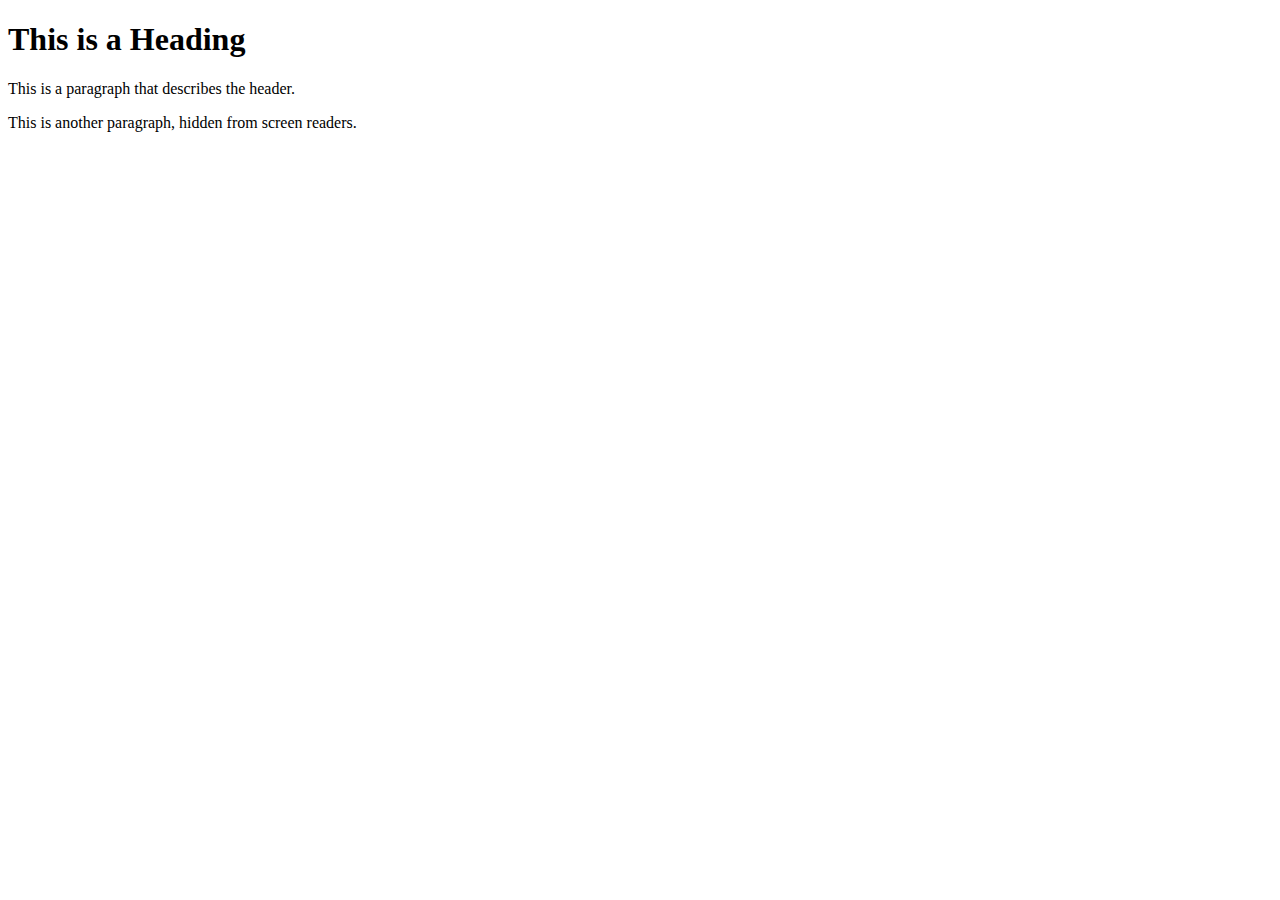
<file: index.html>
<!DOCTYPE html>
<html lang="en">
<head>

    <title>About hnisiji</title>
    <meta charset="UTF-8">
    <meta name="viewport" content="width=device-width, initial-scale=1">
    <meta name="description" content="Webpage description">
</head>
<body>
<h1 id="header" aria-describedby="desc1">This is a Heading</h1>
<p id="desc1" aria-labelledby="header">This is a paragraph that describes the header.</p>
<p aria-hidden="true">This is another paragraph, hidden from screen readers.</p>
</body>
</html>
</file>
